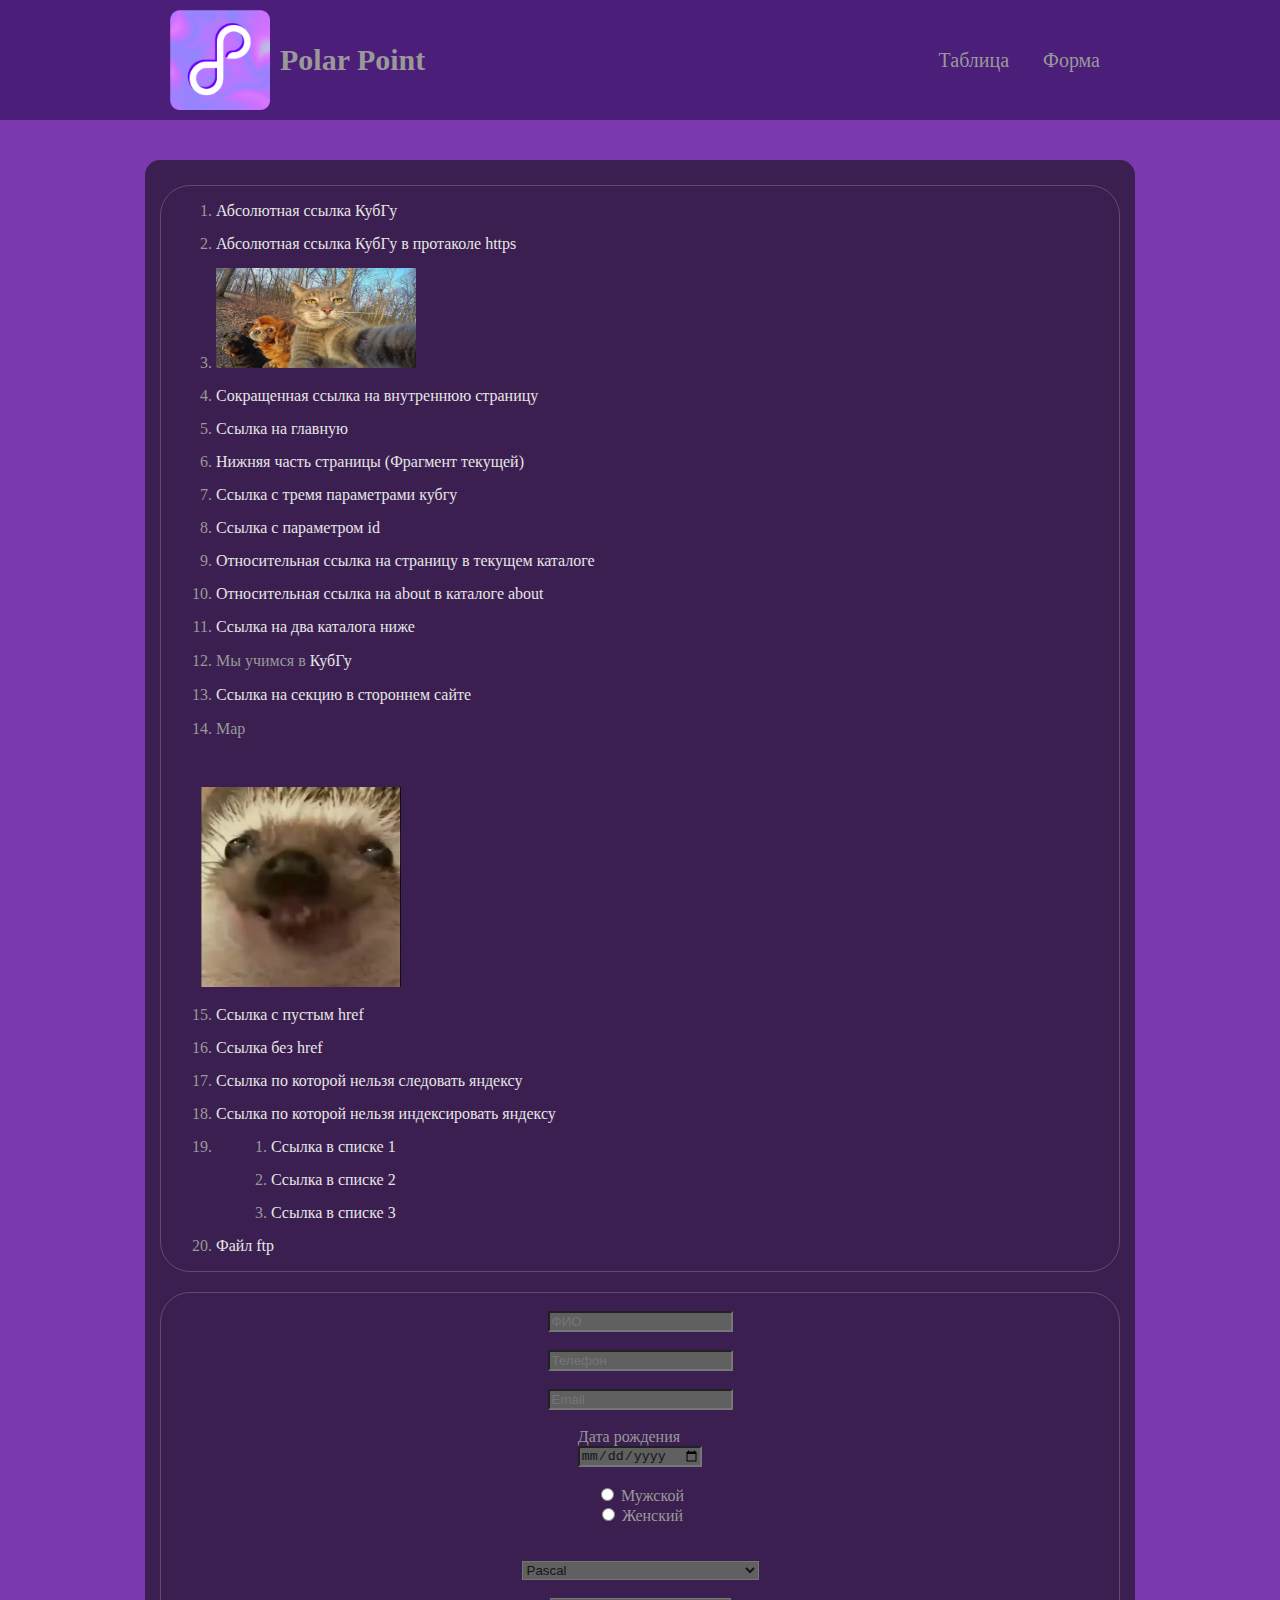
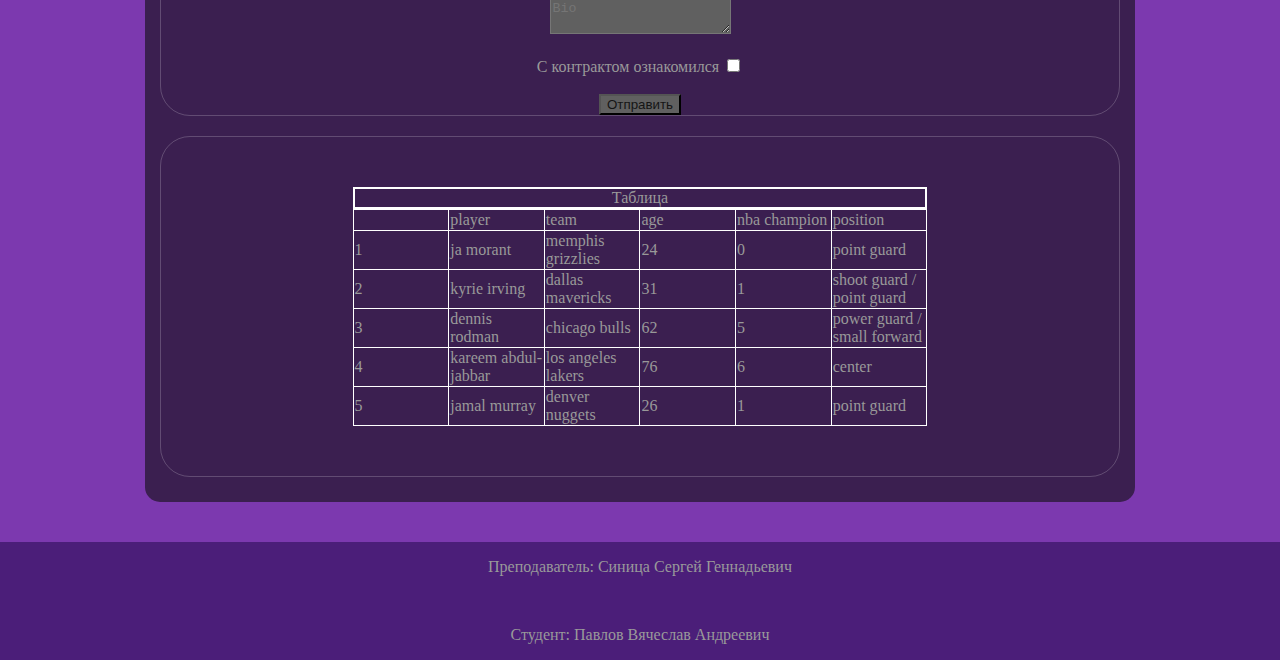
<file: index.html>
<!DOCTYPE html>
<html lang="en">
<head>
    <link rel="stylesheet" href="style.css">
    <meta charset="UTF-8" >
    <meta name="viewport" content="width=device-width, initial-scale=1.0">

<title> Павлов Вячеслав 28/2</title>
<style>
    a {
        text-decoration: none;
    }
    a:hover {
        text-decoration: underline;}
</style>
</head>
<body class="root">

<header>
    <div class="headerer">
    <div class="head">
    <img src="images/logo.png" alt="Логотип" class="logo">
            <h1>Polar Point</h1>
    </div>
    <nav>
        <ul class="nav-menu">
            <li class="navnav"><a href="#table" class="navnavnav">Таблица</a></li>
            <li class="navnav"><a href="#form" class="navnavnav">Форма</a></li>
        </ul>
    </nav>
    </div>
</header>

<main>
    <div class="main-section1">
        <div class="front-block">
    <ol>
      <li><a href="http://kubsu.ru/">Абсолютная ссылка КубГу</a></li>
            <li><a href="https://kubsu.ru/">Абсолютная ссылка КубГу в протаколе https</a></li>
            <li><a href="https://youtu.be/A-BaM9OMsVg?si=_MskNYs1DyC41dOi"><img src="images/meow.jpg" alt="Кот" style="width: 200px; height: 100px"></a></li>
            <li><a href="/page2.html">Сокращенная ссылка на внутреннюю страницу</a></li>
            <li><a href="./index.html">Ссылка на главную</a></li>
            <li><a href="#bottom">Нижняя часть страницы (Фрагмент текущей)</a></li>
            <li><a href="http://kubsu.ru/?product=socks&color=black&size=m">Ссылка с тремя параметрами кубгу</a></li>
            <li> <a href="https://www.kubsu.ru/index.php/?id=section-content">Ссылка с параметром id</a></li>
            <li><a href="./page2.html">Относительная ссылка на страницу в текущем каталоге</a></li>
            <li><a href="./about/about.html">Относительная ссылка на about в каталоге about</a></li>
            <li><a href="./level1/level2/page3.html">Ссылка на два каталога ниже </a></li>
            <li> <p>Мы учимся в <a id="aInText" href="https://kubsu.ru/">КубГу</a> </p></li>
            <li> <a href="https://www.kubsu.ru/index.php/#section-content">Ссылка на секцию в стороннем сайте</a></li>
            <li><p>Map</p>
            <map name="img" style="margin: 30px">
                <area href="https://www.youtube.com/watch?v=t1ISmTWc25A" shape="rect" coords="0, 0, 100, 100" alt="ссылка на квадратном объекте">
                <area href="https://www.youtube.com/watch?v=_S7WEVLbQ-Y" shape="circle" coords="200, 200, 50" alt="ссылка на круглом объекте">
            </map></li>
            <img src="images/ejik.png" alt="picture" usemap="#img" style="width: 200px; height: 200px">
            <li> <a href="">Ссылка с пустым href</a></li>
            <li><a> Ссылка без href</a></li>
            <li> <a href="https://kubsu.ru/" rel="nofollow">Ссылка по которой нельзя следовать яндексу</a></li>
            <li><!--noindex--><a href="https://kubsu.ru/">Ссылка по которой нельзя индексировать яндексу</a><!--/noindex--></li>
            <li><ol>
                <li title="первый"><a href="page2.html">Ссылка в списке 1</a></li>
                <li title="второй"><a href="./level1/level2/page3.html">Ссылка в списке 2</a></li>
                <li title="третий"><a href="./about/about.html">Ссылка в списке 3</a></li>
            </ol></li>
            <li><a href="ftp://demo:demo@http://demo.wftpserver.com/main.html/download/Summer.jpg">Файл ftp</a></li>
    </ol>
    </div>
    <a id="table"></a>
    <div class="front-block first-table ">
    <table>
       <caption>Таблица</caption>
                <thead>
                <tr>
                    <td></td>
                    <td>player</td>
                    <td>team</td>
                    <td>age</td>
                    <td>nba champion</td>
                    <td>position</td>
                </tr>
                <tr>
                    <td>1</td>
                    <td>ja morant</td>
                    <td>memphis grizzlies</td>
                    <td>24</td>
                    <td>0</td>
                    <td>point guard</td>
                </tr>
                <tr>
                    <td>2</td>
                    <td>kyrie irving</td>
                    <td>dallas mavericks</td>
                    <td>31</td>
                    <td>1</td>
                    <td>shoot guard / point guard</td>
                </tr>
                <tr>
                    <td>3</td>
                    <td>dennis rodman</td>
                    <td>chicago bulls</td>
                    <td>62</td>
                    <td>5</td>
                    <td>power guard / small forward</td>
                </tr>
                <tr>
                    <td>4</td>
                    <td>kareem abdul-jabbar</td>
                    <td>los angeles lakers</td>
                    <td>76</td>
                    <td>6</td>
                    <td>center</td>
                </tr>
                <tr>
                    <td>5</td>
                    <td>jamal murray</td>
                    <td>denver nuggets</td>
                    <td>26</td>
                    <td>1</td>
                    <td>point guard</td>
                </tr>
                </tfoot>
    </table>
    </div>
    <a id="form"></a>
    <form method="post" action="/" class="forms front-block">
        <label>
            <br />
            <input placeholder="ФИО" required/>
        </label><br />
        <label>
            <input type="tel" placeholder="Телефон" required/>
        </label><br />
        <input type="email" placeholder="Email" required/>
        </label><br />
        <label>
            Дата рождения <br/>
            <input type="date" required />
        </label><br />
        <label>
            <input name=sex type="radio" value="male" required />
            Мужской</label>
        <label>
            <input name=sex type="radio" value="female" required/>
            Женский</label> <br />
        <label>
            <br />
            <select required>
                <option disabled> Любимый язык программирования </option>
                <option value="Pascal"> Pascal </option>
                <option value="C"> C </option>
                <option value="C++"> C++ </option>
                <option value="JavaScript"> JavaScript </option>
                <option value="PHP"> PHP </option>
                <option value="Python"> Python </option>
                <option value="Java"> Java </option>
                <option value="Haskel"> Haskel </option>
                <option value="Clojure"> Clojure </option>
                <option value="Prolog"> Prolog </option>
                <option value="Scala"> Scala </option>
            </select>
        </label><br/>
        <label>
            <textarea placeholder="Bio" required></textarea>
        </label><br/>
        <label>
            С контрактом ознакомился
            <input type="checkbox" required>
        </label><br/>
        <input type="submit" value="Отправить"/>
    </form>
    </div>
</main>

<footer>
    <a id="podval"></a>
    <p>Преподаватель: Синица Сергей Геннадьевич</p><br>
    <p>Студент: Павлов Вячеслав Андреевич</p>

</footer>

</body>
</html>
</file>
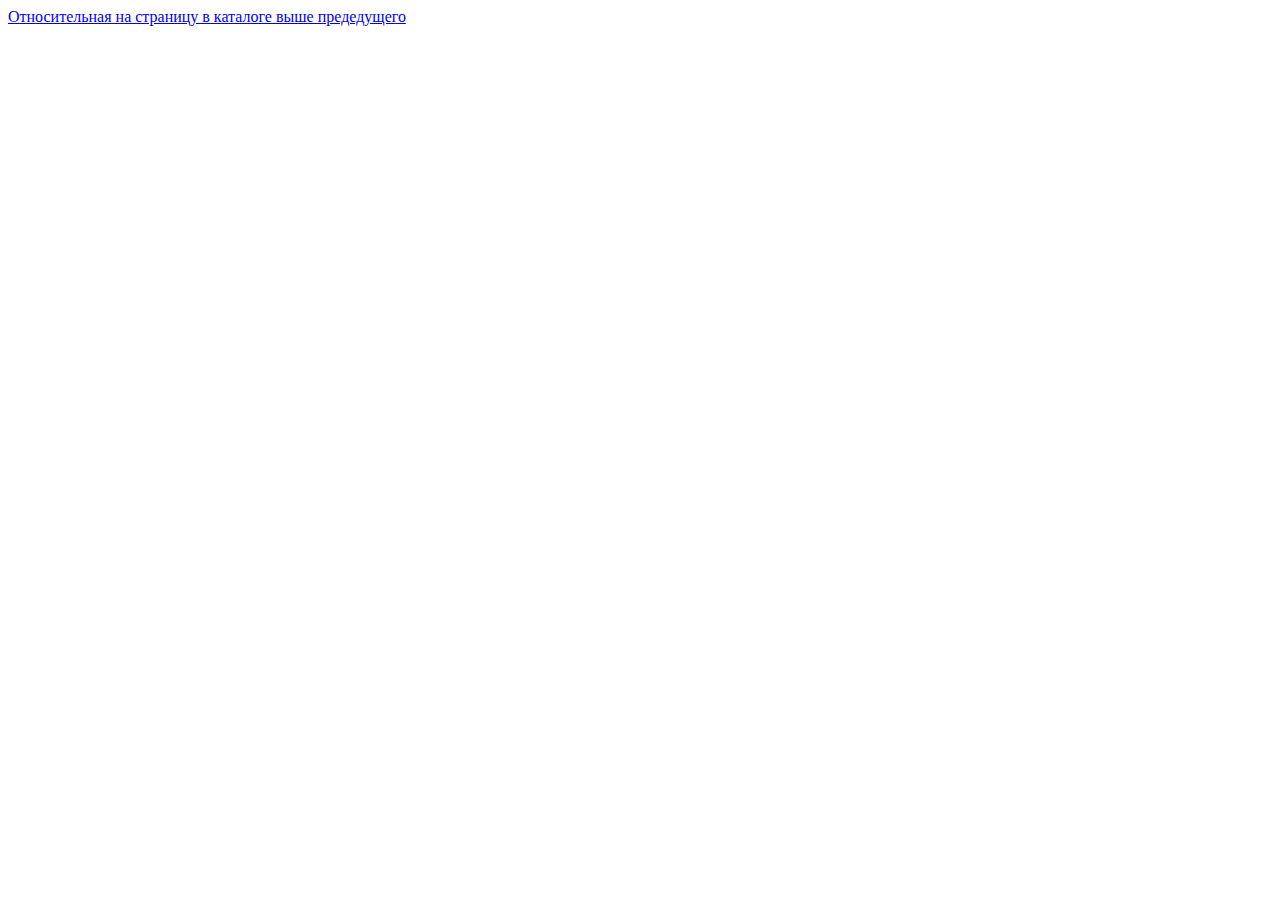
<file: about.html>
<!DOCTYPE html>
<html lang="en">
<head>
    <meta charset="UTF-8">
    <title>Title</title>
</head>
<body>
    <a href="../index.html">Относительная на страницу в каталоге выше предедущего</a>
</body>
</html>
</file>
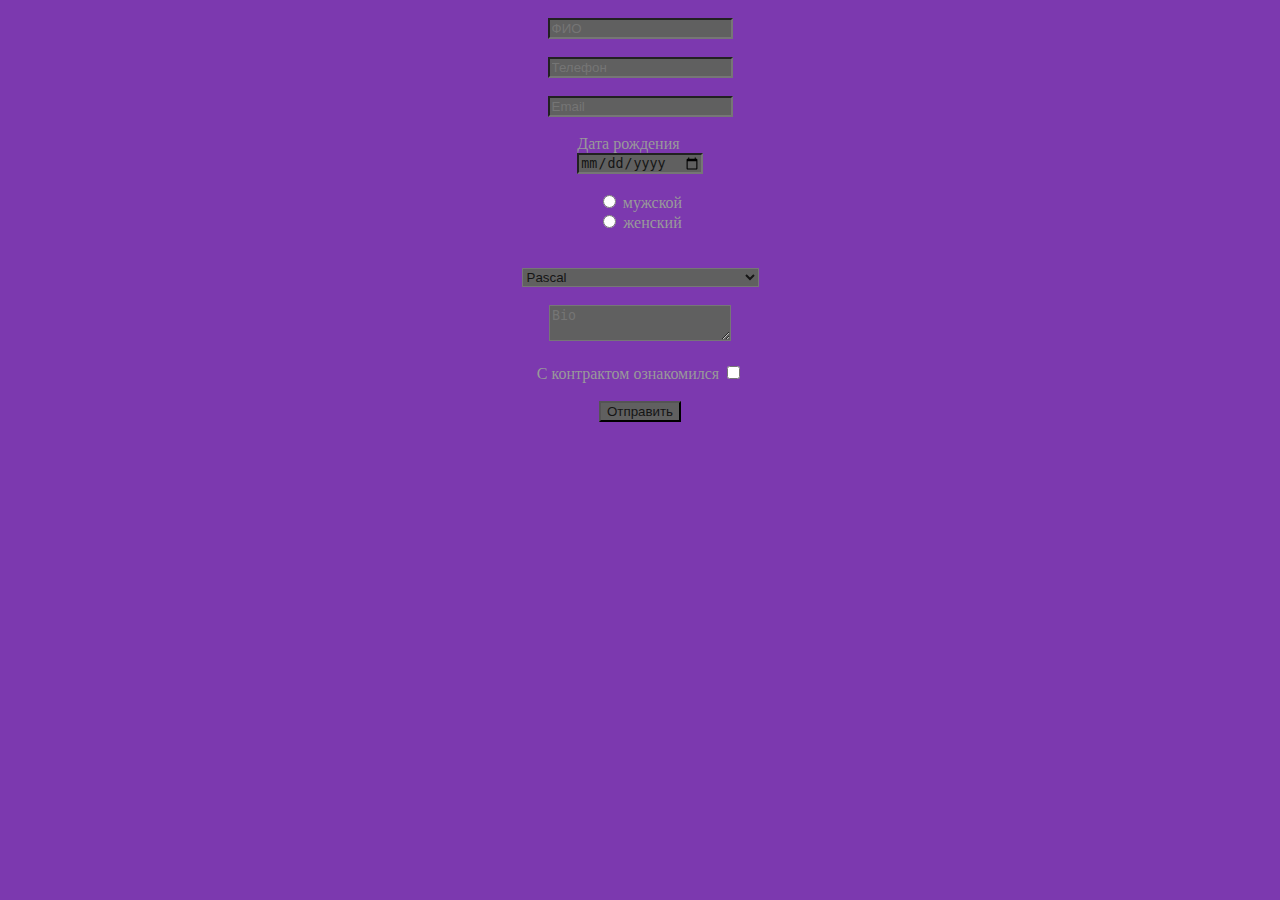
<file: form.html>
<!DOCTYPE html>

<html lang="en">
<head>
    <meta charset="UTF-8">
    <title>Форма</title>
    <link rel="stylesheet" href="../style.css">
</head>
<body class="root">
<form method="post" action="/" class="forms">
    <label>
        <br />
        <input placeholder="ФИО" required/>
    </label><br />
    <label>
        <input type="tel" placeholder="Телефон" required/>
    </label><br />
    <label>
        <input type="email" placeholder="Email" required/>
    </label><br />
    <label>
        Дата рождения <br/>
        <input type="date" required/>
    </label><br />
    <label>
    <input type="radio" value="male" required/>
    мужской</label>
    <label>
    <input type="radio" value="female" required/>
    женский</label> <br />
    <label>
        <br />
        <select required>
            <option disabled>Любимый язык программирования</option>
            <option value="Pascal">Pascal</option>
            <option value="C" >C</option>
            <option value="C++" >C++</option>
            <option value="JavaScript" >JavaScript</option>
            <option value="PHP" >PHP</option>
            <option value="Python" >Python</option>
            <option value="Java" >Java</option>
            <option value="Haskel" >Haskel</option>
            <option value="Clojure" >Clojure</option>
            <option value="Prolog" >Prolog</option>
            <option value="Scala" >Scala</option>
        </select>
    </label><br />
    <label>
        <textarea placeholder="Bio" required></textarea>
    </label><br />
    <label>
        С контрактом ознакомился
        <input type="checkbox" required>
    </label><br />
    <input type="submit" value="Отправить" />
</form>
</body>
</html>
</file>
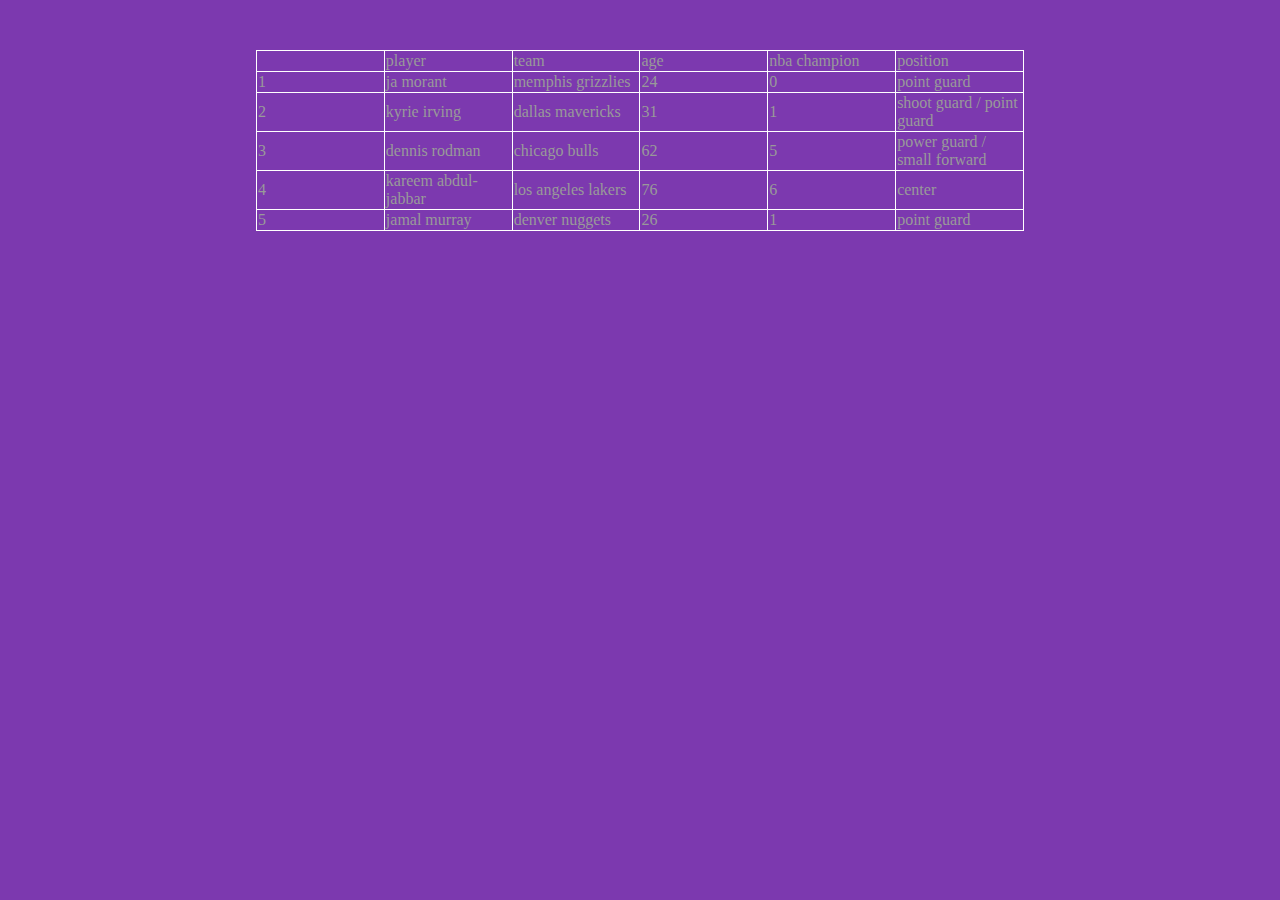
<file: table.html>
<!DOCTYPE html>

<html lang="en">
<head>
    <meta charset="UTF-8">
    <title>Таблица</title>
    <link rel="stylesheet" href="../style.css">
</head>
<body class="root">
    <table>
        <tr>
            <td></td>
            <td>player</td>
            <td>team</td>
            <td>age</td>
            <td>nba champion</td>
            <td>position</td>
        </tr>
        <tr>
            <td>1</td>
            <td>ja morant</td>
            <td>memphis grizzlies</td>
            <td>24</td>
            <td>0</td>
            <td>point guard</td>
        </tr>
        <tr>
            <td>2</td>
            <td>kyrie irving</td>
            <td>dallas mavericks</td>
            <td>31</td>
            <td>1</td>
            <td>shoot guard / point guard</td>
        </tr>
        <tr>
            <td>3</td>
            <td>dennis rodman</td>
            <td>chicago bulls</td>
            <td>62</td>
            <td>5</td>
            <td>power guard / small forward</td>
        </tr>
        <tr>
            <td>4</td>
            <td>kareem abdul-jabbar</td>
            <td>los angeles lakers</td>
            <td>76</td>
            <td>6</td>
            <td>center</td>
        </tr>
        <tr>
            <td>5</td>
            <td>jamal murray</td>
            <td>denver nuggets</td>
            <td>26</td>
            <td>1</td>
            <td>point guard</td>
        </tr>
    </table>
</body>
</html>
</file>
<file: style.css>
.root {
    background-color:#7c39af;
    margin: 0;
    padding: 0;
    background-attachment: fixed;
    background-size: cover;
}
header
{
    max-width: 100%;
    background-color: #4b1e79;
    display: flex;
    justify-content: center;
    margin: 0;
    flex-direction: column;
    position: relative;
}

.head
{
    display: flex;
    justify-content: space-between;
    align-items: center;
    width: 100%;
}
.headerer
{
    width: 100%;
}
.name-project {
    margin: 20px;
}
ol
{
    color:#999999;
}
label
{
    color:#999999;
}
header h1
{
    color: #999999;
    text-align: center;
    font-size: 30px;

}

li {
    margin:15px;
}

.forms
{
    flex-direction: column;
    justify-content: center;
    align-items: center;
    display: flex;

}
p{
    color:#999999
}

a
{
    color:#E6E6E6;
}

nav
{
    display: block;

    min-width: 100px;}

.navnav
{
    display: block;
    margin: 10px;
    text-align: center;
}
.navnavnav
{
    color: #999999;
    border: none;
    margin-right: 10px;
    text-decoration: none;
    transition: 0.3s ease;
    font-size: 20px;
}
.nav-menu
{
    margin: 0;
    padding: 0;
}

footer
{
    background-color: #4b1e79;
    margin: 0;
    max-width: 100%;
    position: relative;
    top: 40px;
    flex-direction: column;
    justify-content: center;
    align-items: center;
    display: flex;

}

#podval {
    color: transparent;
    background-color: transparent;
    border: none;
}

.logo
{
    width: 100px;
    height: 100px;
    margin: 10px;
}
.main-section1 {
    display: flex;
    flex-direction: column;
}
.first-table {
    order: -1;
}
.front-block {
    border: 1px solid rgba(255, 255, 255, .2);
    border-radius: 15px;
    margin: 10px 0;
}
main
{
    background-color: #3b1f50;
    max-width: 95%;
    margin: 0 auto;
    border-radius: 15px;
    bottom: 40px;
}
main
{
    padding: 15px;
    margin: 10px;
    margin-top: 40px;
}

input, select, textarea
{
    color: #151515;
    background-color: #606060;
}

textarea:focus, input:focus
{
    color:white; background-color: #151515;
}
table
{
    color:#999999;

}
.stroka
{
    background-color: #151515

}
table
{
    border: 1px solid white;
    table-layout: fixed;
    border-collapse: collapse;
    margin: 50px auto;
    width: 95%;
}
caption
{
    border: 2px double white;
}

th {
    border: 1px solid white;
}

td {
    border: 1px solid white;
}
.front-block {
    border-radius: 30px;
}
@media all and (min-width: 900px)
{

    header {
        flex-direction: row;
        justify-content: center;
    }



    .headerer {
        width: 960px;
        display: flex;
        justify-content: space-between;
    }

    nav {
        display: flex;
        justify-content: space-between;
        align-items: center;
        margin: 0 0;
    }

    main {
        max-width: 960px;
        margin: 0 auto;
        margin-top: 40px;
    }


    .navnav {
        display: inline-block;
        margin: 10px;
    }

    .first-table {
        order: 1;
    }



    .head {
        justify-content: left;
        width: 30%;
    }




    
    table {
        width: 60%;
    }
}
</file>
